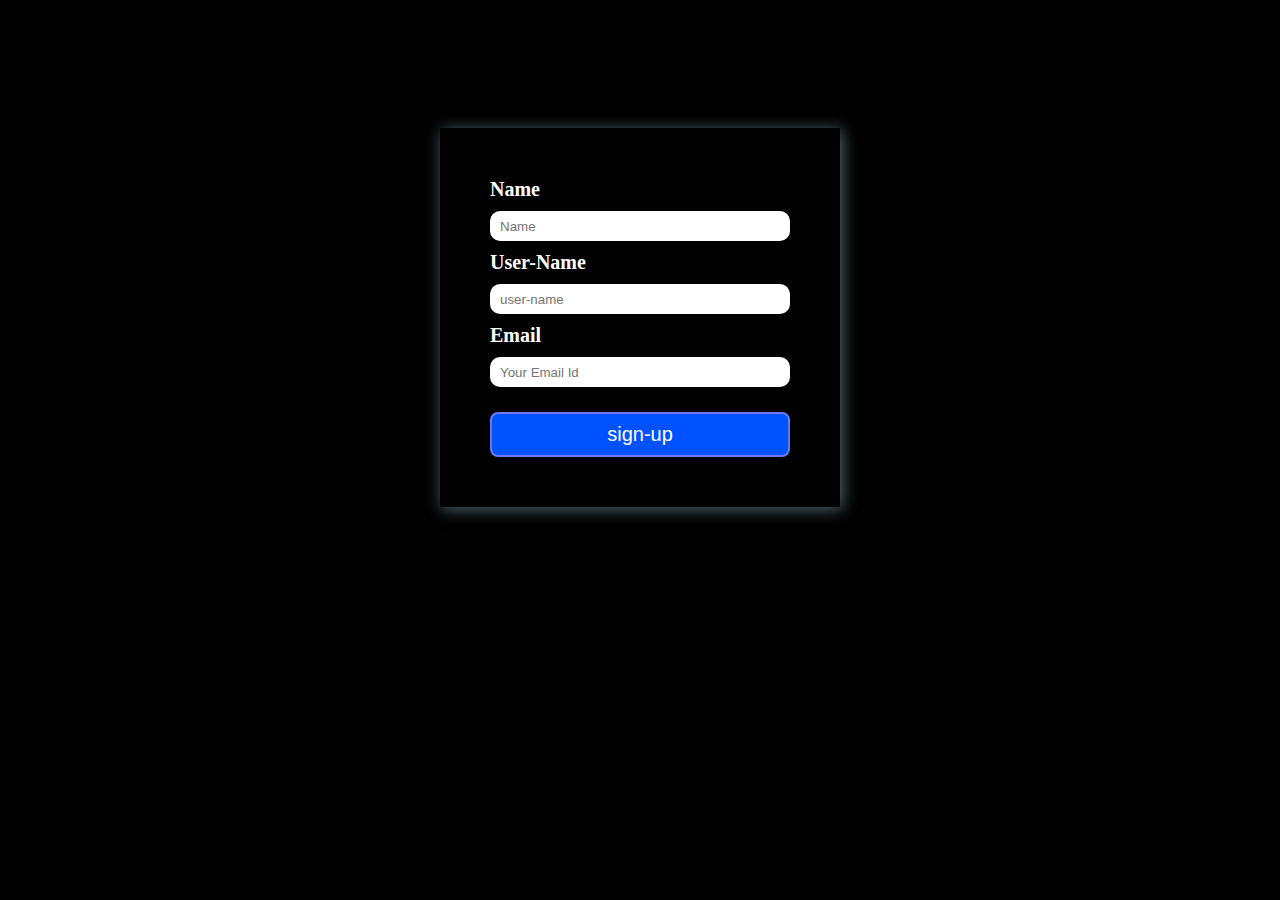
<file: form.html>
<!DOCTYPE html>
<html lang="en">
<head>
    <meta charset="UTF-8">
    <meta http-equiv="X-UA-Compatible" content="IE=edge">
    <meta name="viewport" content="width=device-width, initial-scale=1.0">
    <link rel="stylesheet" href="form.css">
    <title>Document</title>
</head>
<body>
    <div class="container">
    <form id="form" action="index.html" method="GET">
       
        <label for="name">Name</label>
        <div class="input-group ">
        <input type="text" id="name" placeholder="Name">
        <span></span>
       </div>
        <label for="User-name">user-name</label>
        <div class="input-group">
        <input type="text" id="User-name" placeholder="user-name">
   <span></span>
    </div>
        <label for="Email"> Email </label>
<div class="input-group">
       <input type="text" id="email" placeholder="Your Email Id">
       <span></span>
    </div>
        <button type="submit">sign-up</button>
    </form>
</div>
<script src="form.js"></script>
</body>
</html>
</file>
<file: form.css>
*{
    margin: 0;
    padding: 0;
    box-sizing: border-box;
}
body{
    background-color: rgb(2, 1, 1);
}

#form{
    display: flex;
    flex-direction: column;
    align-items:center ;
    justify-content: center;
    margin: 10% auto;
    padding: 50px;
    max-width: 400px;
    box-shadow: 2px 2px 15px rgba(163, 209, 223, 0.51);
}
/* input{
    /* margin: 10px; */
label{
    /* display: block; */
    margin-bottom: 10px;
    align-self: flex-start;
    text-transform: capitalize;
    font-weight: 700;
    font-size: 20px;
    color: white;
}
.input-group input{
    margin-bottom: 10px;
    height: 30px;
    width: 300px;
    border-radius: 10px;
    border: none;
    padding: 10px;

}

button {
    margin-top: 15px;
    width: 100%;
    height: 45px;
    background-color:rgb(0, 81, 255);
    border: 2px solid #6e79f2;
    border-radius: 8px;
    color: #fff;
    font-size: 20px;
    cursor: pointer;
    box-shadow: 2px 2px 4px rgba(0, 0, 0, 0.1);
    transition: all 0.1s ease;
  }
  button:hover {
    opacity: 0.8;
  }
  .error input{
    border:2px solid red;
  }
  .error span{
    color: red;
    font-size: 18px;
    /* margin-bottom: 15px; */
    text-transform: capitalize;
  }
  .success input{
    border: 2px solid green;
  }
</file>
